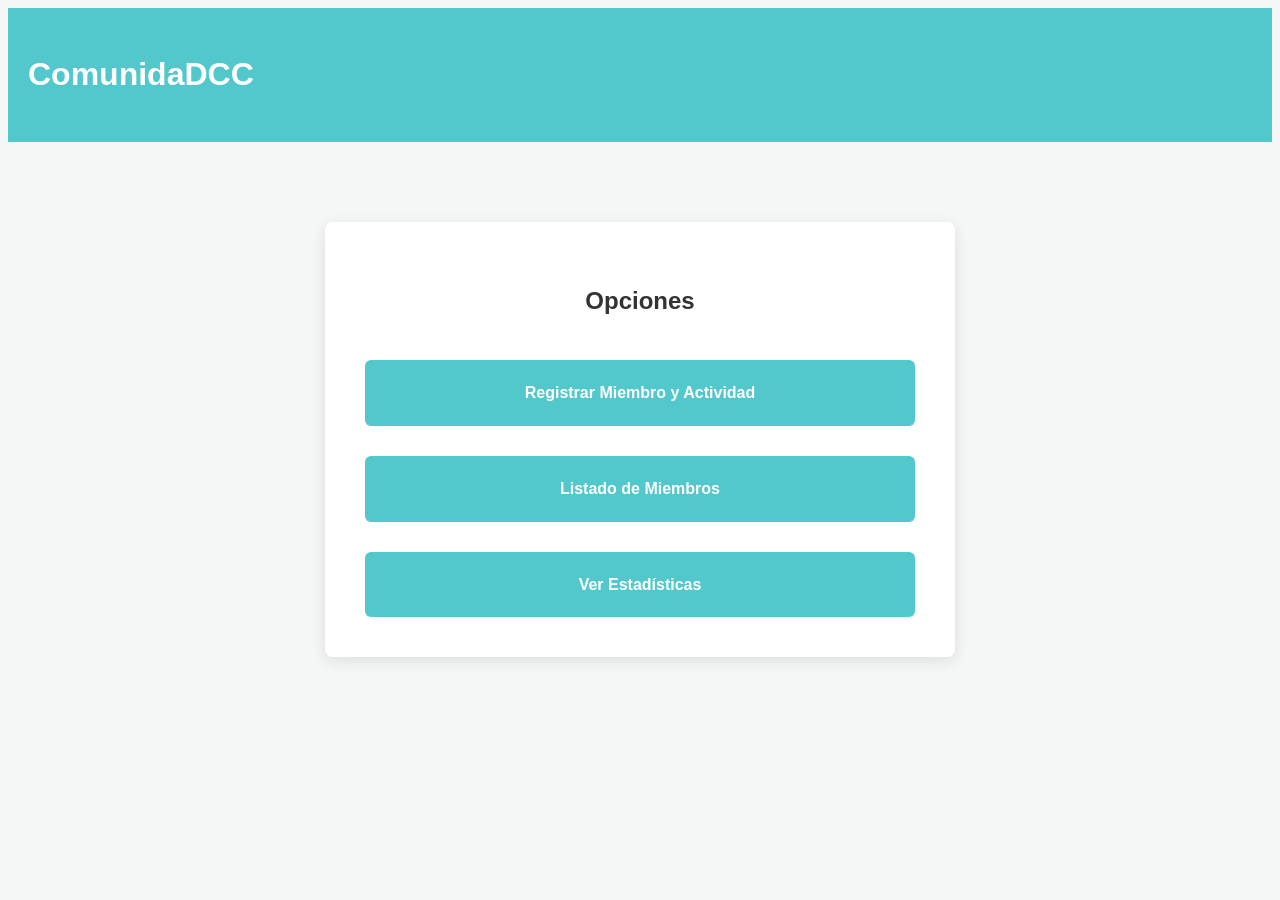
<file: index.html>
<!DOCTYPE html>
<html lang="es">
<head>
    <meta charset="UTF-8">
    <meta name="viewport" content="width=device-width, initial-scale=1.0">
    <title>DCC - Gestión de Comunidad</title>
    <link rel="stylesheet" href="style.css">
</head>
<body>
    <header class="navbar">
        <h1>ComunidaDCC</h1>
    </header>

    <main class="container" style="text-align: center; margin-top: 80px;">
        <section>
            <h2>Opciones</h2>
            <nav class="botones-menu">
                <a href="registro.html" class="btn-menu">Registrar Miembro y Actividad</a>
                <a href="listado.html" class="btn-menu">Listado de Miembros</a>
                <a href="estadisticas.html" class="btn-menu">Ver Estadísticas</a>
            </nav>
        </section>
    </main>
</body>
</html>
</file>
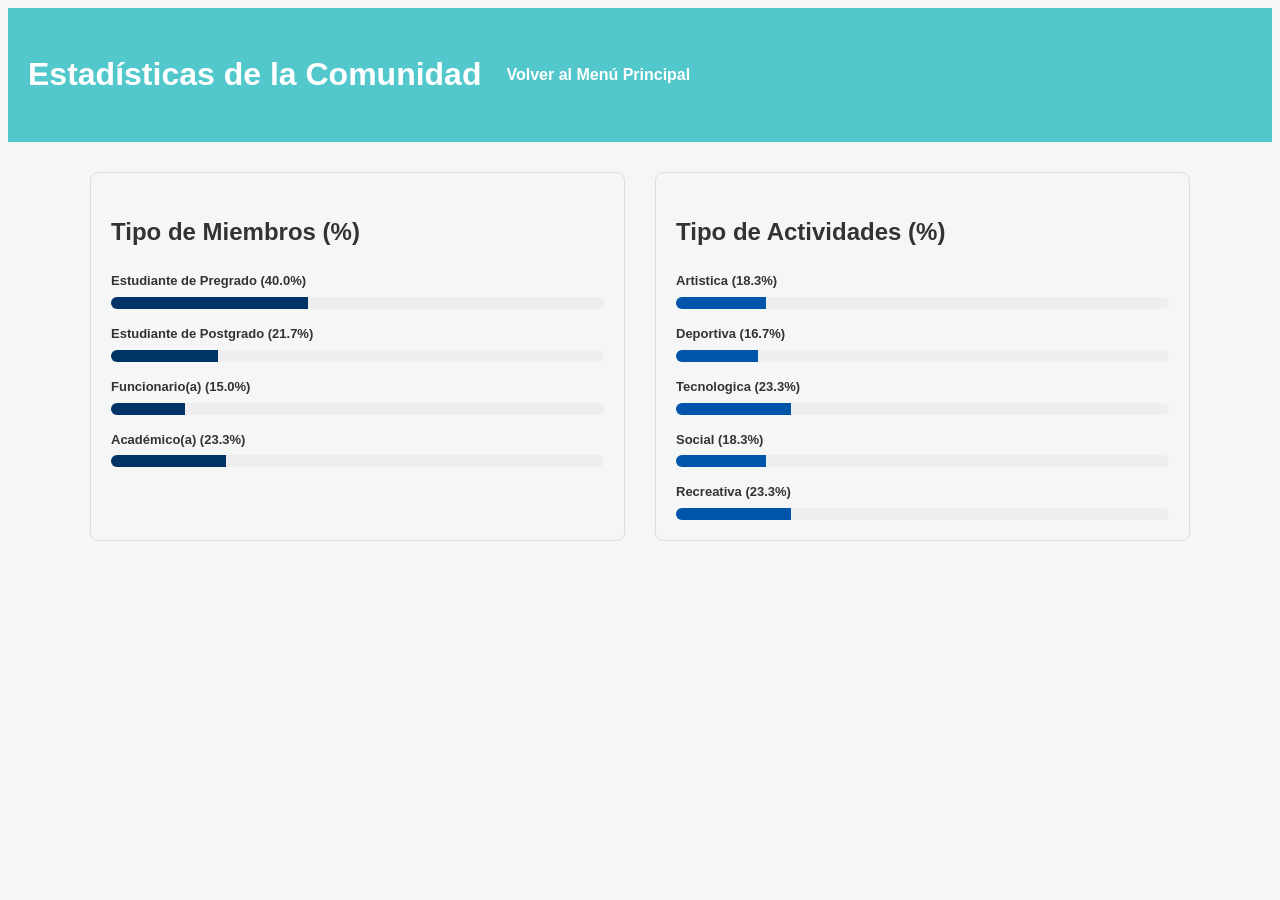
<file: estadisticas.html>
<!DOCTYPE html>
<html lang="es">
<head>
    <meta charset="UTF-8">
    <meta name="viewport" content="width=device-width, initial-scale=1.0">
    <title>DCC - Estadísticas</title>
    <link rel="stylesheet" href="style.css">
</head>
<body>
    <header class="navbar">
        <h1>Estadísticas de la Comunidad</h1>
        <nav>
            <a class="navbar-page" href="index.html">Volver al Menú Principal</a>
        </nav>
    </header>

    <main class="main-container">
        <div class="metrics-grid">
            <section class="metric-card">
                <h2>Tipo de Miembros (%)</h2>
                <div id="grafico-miembros"></div>
            </section>
            <section class="metric-card">
                <h2>Tipo de Actividades (%)</h2>
                <div id="grafico-actividades"></div>
            </section>
        </div>
    </main>

    <script src="validador.js"></script>
</body>
</html>
</file>
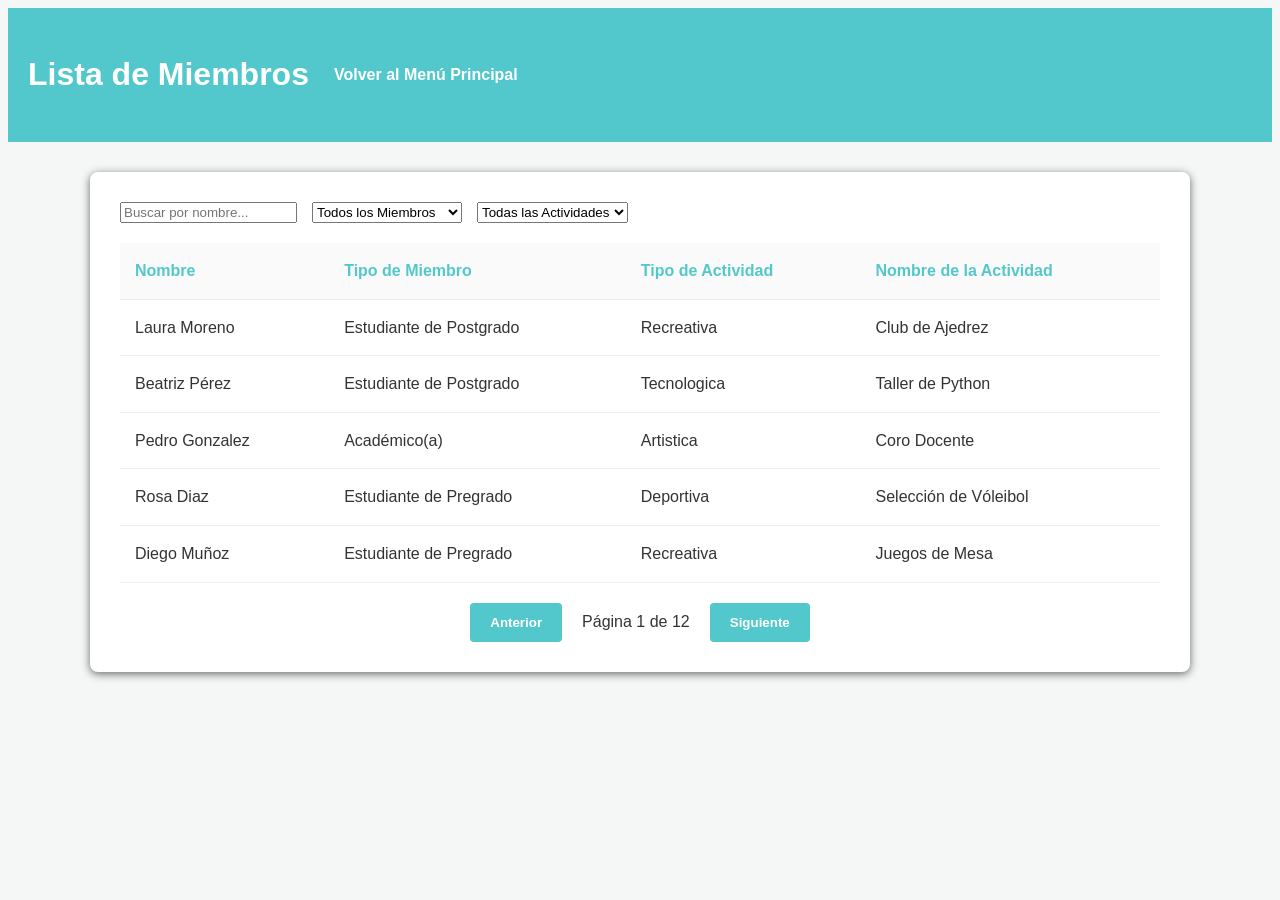
<file: listado.html>
<!DOCTYPE html>
<html lang="es">
<head>
    <meta charset="UTF-8">
    <meta name="viewport" content="width=device-width, initial-scale=1.0">
    <title>DCC - Listado</title>
    <link rel="stylesheet" href="style.css">
</head>
<body>
    <header class="navbar">
        <h1>Lista de Miembros</h1>
        <nav>
            <a class="navbar-page" href="index.html">Volver al Menú Principal</a>
        </nav>
    </header>

    <main class="main-container">
        <div class="section-container">
            <header class="filtros-container">
                <input type="text" id="busqueda" placeholder="Buscar por nombre..." oninput="actualizarTodo()">
                
                <select id="filtro-tipo" onchange="actualizarTodo()">
                    <option value="">Todos los Miembros</option>
                    <option value="estudiante_pre">Estudiante Pregrado</option>
                    <option value="estudiante_post">Estudiante Postgrado</option>
                    <option value="funcionario">Funcionario</option>
                    <option value="academico">Académico</option>
                </select>

                <select id="filtro-actividad" onchange="actualizarTodo()">
                    <option value="">Todas las Actividades</option>
                    <option value="artistica">Artística</option>
                    <option value="deportiva">Deportiva</option>
                    <option value="tecnologica">Tecnológica</option>
                    <option value="social">Social</option>
                    <option value="recreativa">Recreativa</option>
                </select>
            </header>

            <div class="tabla-contenedor">
                <table id="tabla-miembros">
                    <thead>
                        <tr>
                            <th>Nombre</th>
                            <th>Tipo de Miembro</th>
                            <th>Tipo de Actividad</th>
                            <th>Nombre de la Actividad</th>
                        </tr>
                    </thead>
                    <tbody>
                        </tbody>
                </table>
            </div>

            <footer class="paginacion">
                <button onclick="cambiarPagina(-1)">Anterior</button>
                <span id="info-pag"></span>
                <button onclick="cambiarPagina(1)">Siguiente</button>
            </footer>
        </div>
    </main>
    <script src="validador.js"></script>
</body>
</html>
</file>
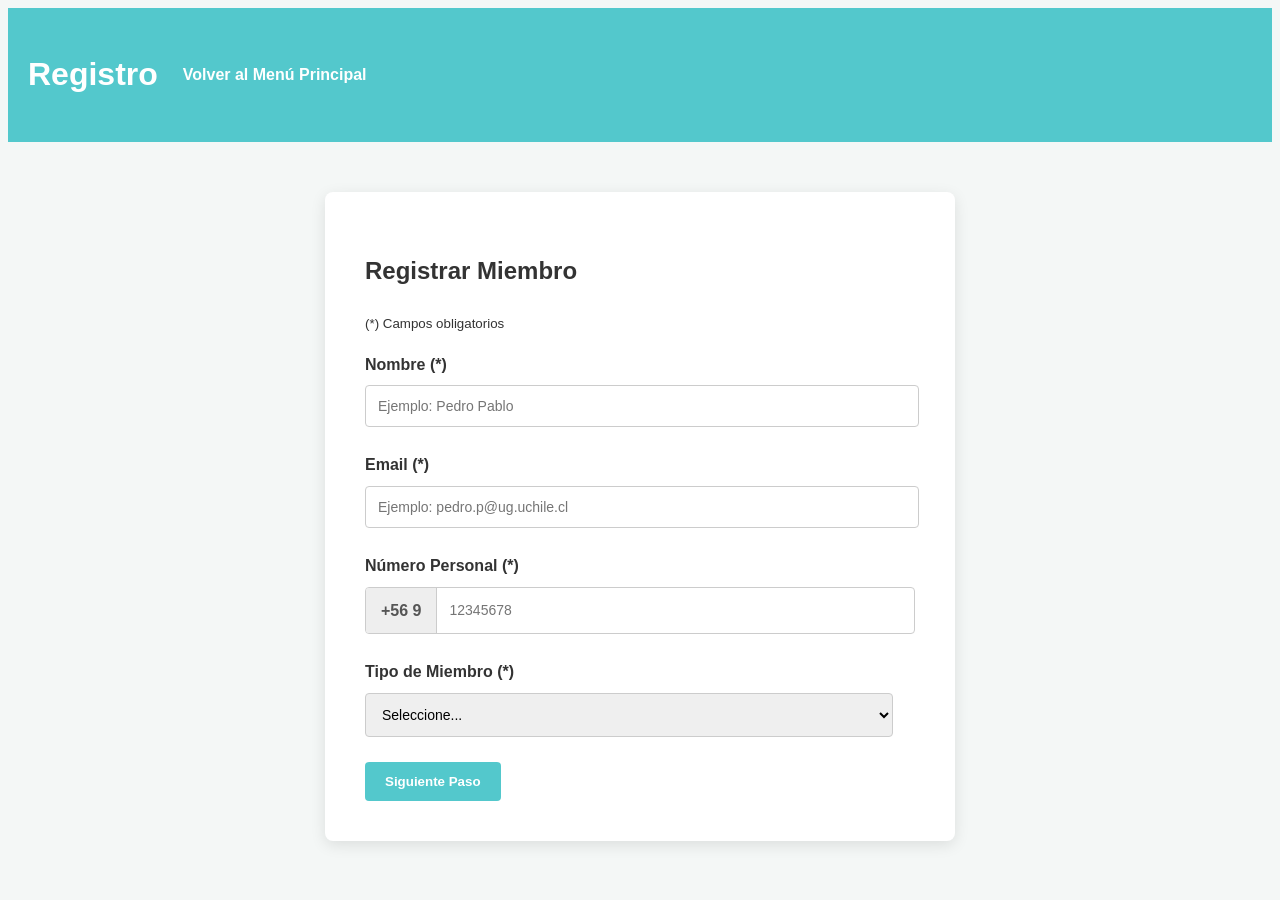
<file: registro.html>
<!DOCTYPE html>
<html lang="es">
<head>
    <meta charset="UTF-8">
    <meta name="viewport" content="width=device-width, initial-scale=1.0">
    <title>DCC - Registro</title>
    <link rel="stylesheet" href="style.css">
</head>
<body>
    <header class="navbar">
        <h1>Registro</h1>
        <nav>
            <a class="navbar-page" href="index.html">Volver al Menú Principal</a>
        </nav>
    </header>

    <main class="container">
        <form class="formulario" id="form-miembro">
            <header>
                <h2>Registrar Miembro</h2>
                <p><small>(*) Campos obligatorios</small></p>
            </header>
            
            <div class="grupo-input">
                <label for="nombre">Nombre (*)</label>
                <input id="nombre" type="text" placeholder="Ejemplo: Pedro Pablo">
            </div>

            <div class="grupo-input">
                <label for="email">Email (*)</label>
                <input id="email" type="email" placeholder="Ejemplo: pedro.p@ug.uchile.cl">
            </div>

            <div class="grupo-input">
                <label for="telefono">Número Personal (*)</label>
                <div class="input-prefijo">
                    <span>+56 9</span>
                    <input id="telefono" type="text" maxlength="8" placeholder="12345678">
                </div>
            </div>

            <div class="grupo-input">
                <label for="tipo">Tipo de Miembro (*)</label>
                <select id="tipo" onchange="actualizarcasillas()">
                    <option value="">Seleccione...</option>
                    <option value="estudiante_pre">Estudiante de Pregrado</option>
                    <option value="estudiante_post">Estudiante de Postgrado</option>
                    <option value="funcionario">Funcionario(a)</option>
                    <option value="academico">Académico(a)</option>
                </select>
            </div>

            <div id="contenedor-dinamico"></div>
            
            <footer>
                <button type="button" onclick="validarMiembro()">Siguiente Paso</button>
            </footer>
        </form>

        <form class="formulario" id="form-actividad" style="display: none;">
            <header>
                <h2>Detalles de la Actividad</h2>
            </header>

            <div class="grupo-input">
                <label for="tipo-act">Categoría de Actividad (*)</label>
                <select id="tipo-act">
                    <option value="">Seleccione...</option>
                    <option value="artistica">Artística</option>
                    <option value="deportiva">Deportiva</option>
                    <option value="tecnologica">Tecnológica</option>
                    <option value="social">Social</option>
                    <option value="recreativa">Recreativa</option>
                </select>
            </div>

            <div class="grupo-input">
                <label for="nombre-especifico">Nombre de la Actividad (*)</label>
                <input id="nombre-especifico" type="text" placeholder="Ejemplo: Taller de Robótica">
            </div>

            <div class="grupo-input">
                <label for="horarios">Horarios donde la realiza (*)</label>
                <input id="horarios" type="text" placeholder="Ejemplo: Lunes de las 14:00 hasta 15:30">
            </div>

            <div class="grupo-input">
                <label for="archivos">Subir video/imagen de usted en la actividad (*)</label>
                <input id="archivos" type="file">
            </div>

            <div class="grupo-input">
                <label for="enlace">Enlace de Interés (*)</label>
                <input id="enlace" type="url" placeholder="https://ejemplo.cl">
            </div>

            <footer>
                <button type="button" onclick="validarActividad()">Finalizar Registro</button>
            </footer>
        </form>
    </main>

    <script src="validador.js"></script>
</body>
</html>
</file>
<file: style.css>
body { 
    font-family: sans-serif; 
    background: #f4f7f6; 
    color: #333; 
    line-height: 1.6;
}

.navbar { 
    background: #53c8cc; 
    color: white; 
    padding: 20px; 
    display: flex; 
    gap: 25px; 
    align-items: center;
}

.navbar-page { 
    color: white; 
    text-decoration: none; 
    font-weight: bold; 
}

.navbar-page:hover {
    text-decoration: underline;
}

.botones-menu { 
    display: flex; 
    flex-direction: column; 
    gap: 30px; 
    margin-top: 40px; 
}

.btn-menu { 
    display: block; 
    padding: 20px; 
    background: #53c8cc; 
    color: white; 
    text-decoration: none; 
    border-radius: 6px; 
    font-weight: bold; 
    font-size: 16px; 
    transition: background 0.3s ease;
}

.btn-menu:hover {
    background: #99b9da;
}

.container { 
    background: white; 
    padding: 40px; 
    border-radius: 8px; 
    max-width: 550px; 
    margin: 50px auto; 
    box-shadow: 0 4px 15px rgba(0,0,0,0.1); 
}

.grupo-input { 
    margin-bottom: 25px; 
}

.grupo-input label { 
    display: block; 
    margin-bottom: 8px; 
    font-weight: bold; 
}

.grupo-input input, 
.grupo-input select{ 
    width: 96%; 
    padding: 12px; 
    border: 1px solid #ccc; 
    border-radius: 4px; 
    font-size: 14px;
}

.input-prefijo {
    display: flex;
    align-items: center;
    border: 1px solid #ccc;
    border-radius: 4px;
    overflow: hidden; 
}

.input-prefijo span {
    padding: 10px 15px;
    background-color: #eee;
    border-right: 1px solid #ccc;
    color: #555;
    font-weight: bold;
    white-space: nowrap;
}

.input-prefijo input {
    border: none; 
    padding: 12px;
    flex-grow: 1;
    outline: none;
}

.main-container { 
    max-width: 1100px; 
    margin: 30px auto; 
    padding: 0 20px; 
}

.section-container { 
    background: white; 
    padding: 30px; 
    border-radius: 8px; 
    box-shadow: 0 2px 8px rgba(49, 49, 49, 0.712); 
}

.filtros-container { 
    display: flex; 
    gap: 15px; 
    margin-bottom: 20px; 
}

table { 
    width: 100%; 
    border-collapse: collapse; 
    margin-top: 10px; 
}

th, td { 
    border-bottom: 1px solid #eee; 
    padding: 15px; 
    text-align: left; 
}

th {
    background-color: #fafafa;
    color: #53c8cc;
}

.metrics-grid { 
    display: flex; 
    gap: 30px; 
}

.metric-card { 
    flex: 1; 
    padding: 20px; 
    border: 1px solid #ddd; 
    border-radius: 8px; 
}

.bar-label { 
    font-size: 13px; 
    margin-top: 15px; 
    font-weight: bold;
}

.bar-bg { 
    background: #eee; 
    height: 12px; 
    border-radius: 6px; 
    margin-top: 5px; 
    overflow: hidden; 
}

.bar-fill { 
    height: 100%; 
}

button {
    cursor: pointer;
    background: #53c8cc;
    color: white;
    border: none;
    padding: 12px 20px;
    border-radius: 4px;
    font-weight: bold;
}

button:hover {
    background: #53c8cc;
}

.paginacion {
    margin-top: 20px;
    display: flex;
    justify-content: center;
    align-items: center;
    gap: 20px;
}
</file>
